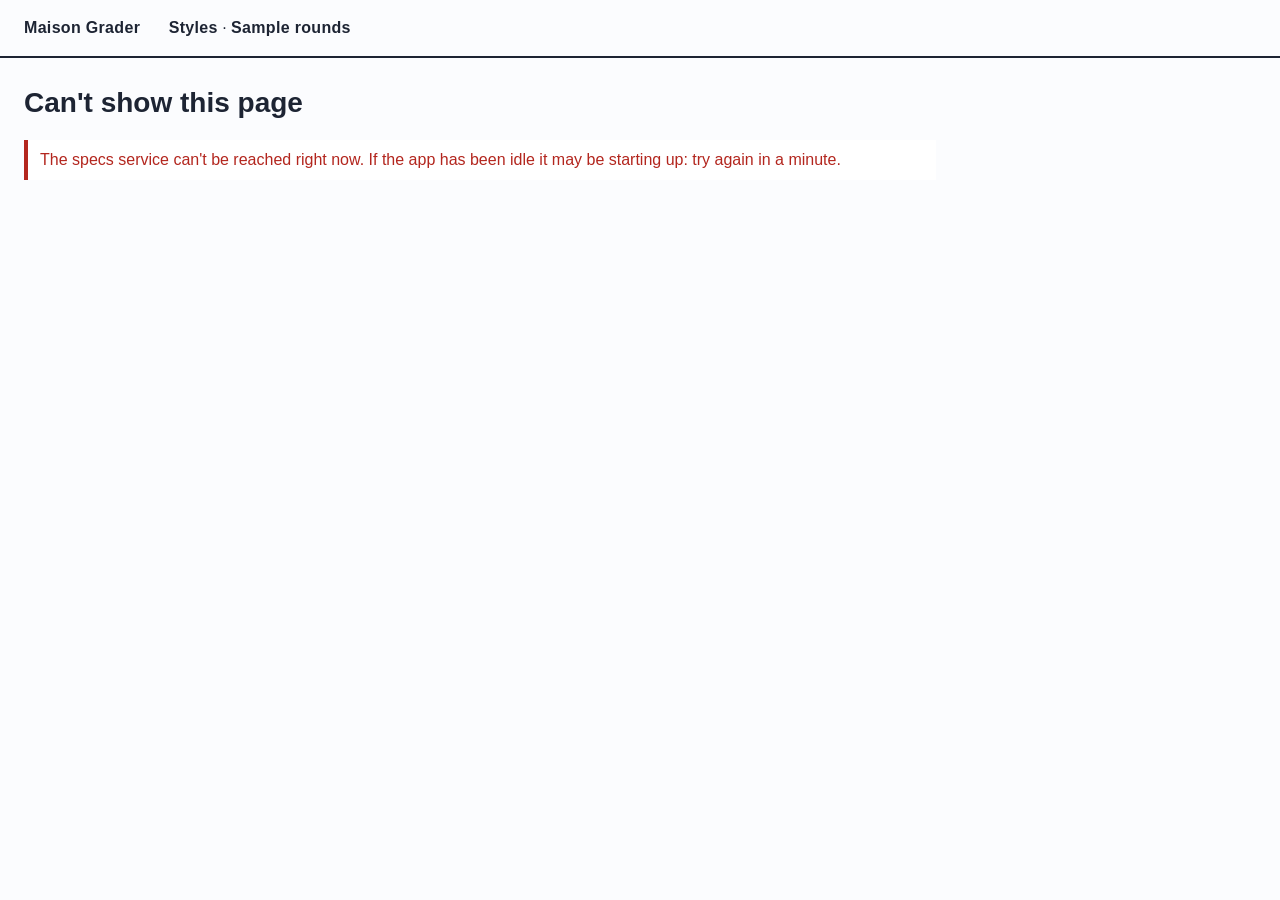
<file: ui/index.html>
<!doctype html>
<html lang="en">
<head>
  <meta charset="utf-8">
  <meta name="viewport" content="width=device-width, initial-scale=1">
  <title>Maison Grader</title>
  <link rel="stylesheet" href="style.css">
</head>
<body>
  <header>
    <a href="#/styles">Maison Grader</a>
    <nav>
      <a href="#/styles">Styles</a> ·
      <a href="#/rounds">Sample rounds</a>
    </nav>
  </header>
  <main id="main" aria-live="polite"><p class="meta">Loading…</p></main>
  <script src="config.js"></script>
  <script src="app.js"></script>
</body>
</html>
</file>
<file: ui/style.css>
:root { --ink: #1d2433; --muted: #5b6475; --line: #cfd6e3; --paper: #fbfcfe; --mark: #2f5bd3; --bad: #b3261e; }
* { box-sizing: border-box; }
body { margin: 0; background: var(--paper); color: var(--ink);
       font: 16px/1.5 "Helvetica Neue", Arial, sans-serif; }
header { border-bottom: 2px solid var(--ink); padding: 1rem 1.5rem; }
header a { color: var(--ink); text-decoration: none; font-weight: 700; letter-spacing: .02em; }
header nav { display: inline; margin-left: 1.5rem; }
main { max-width: 960px; padding: 1.5rem; }
h1 { font-size: 1.75rem; margin: 0 0 .25rem; }
h2 { font-size: 1.15rem; margin: 2rem 0 .5rem; }
p.meta { color: var(--muted); margin: 0 0 1rem; }
.error { border-left: 4px solid var(--bad); padding: .5rem .75rem; color: var(--bad); background: #fff; }
.error:empty { display: none; }
.scroll { overflow-x: auto; }
table { border-collapse: collapse; }
th, td { border: 1px solid var(--line); padding: .35rem .6rem; text-align: right; font-variant-numeric: tabular-nums; }
th:first-child, td:first-child, td.text { text-align: left; }
th { background: #eef2f8; font-weight: 600; }
th.base { background: var(--ink); color: #fff; }
td.missing { color: var(--muted); }
td.fail { color: var(--bad); font-weight: 600; }
form.inline { display: flex; flex-wrap: wrap; gap: .5rem; align-items: end; margin-bottom: .5rem; }
label { display: flex; flex-direction: column; font-size: .85rem; color: var(--muted); }
input, select { font: inherit; padding: .3rem .4rem; border: 1px solid var(--line); background: #fff; width: 8rem; }
input.wide { width: 16rem; }
button { font: inherit; padding: .35rem .8rem; border: 1px solid var(--ink); background: var(--ink); color: #fff; cursor: pointer; }
button:disabled { opacity: .5; cursor: wait; }
button.danger { background: #fff; color: var(--bad); border-color: var(--bad); }
a { color: var(--mark); }
:focus-visible { outline: 2px solid var(--mark); outline-offset: 2px; }
</file>
